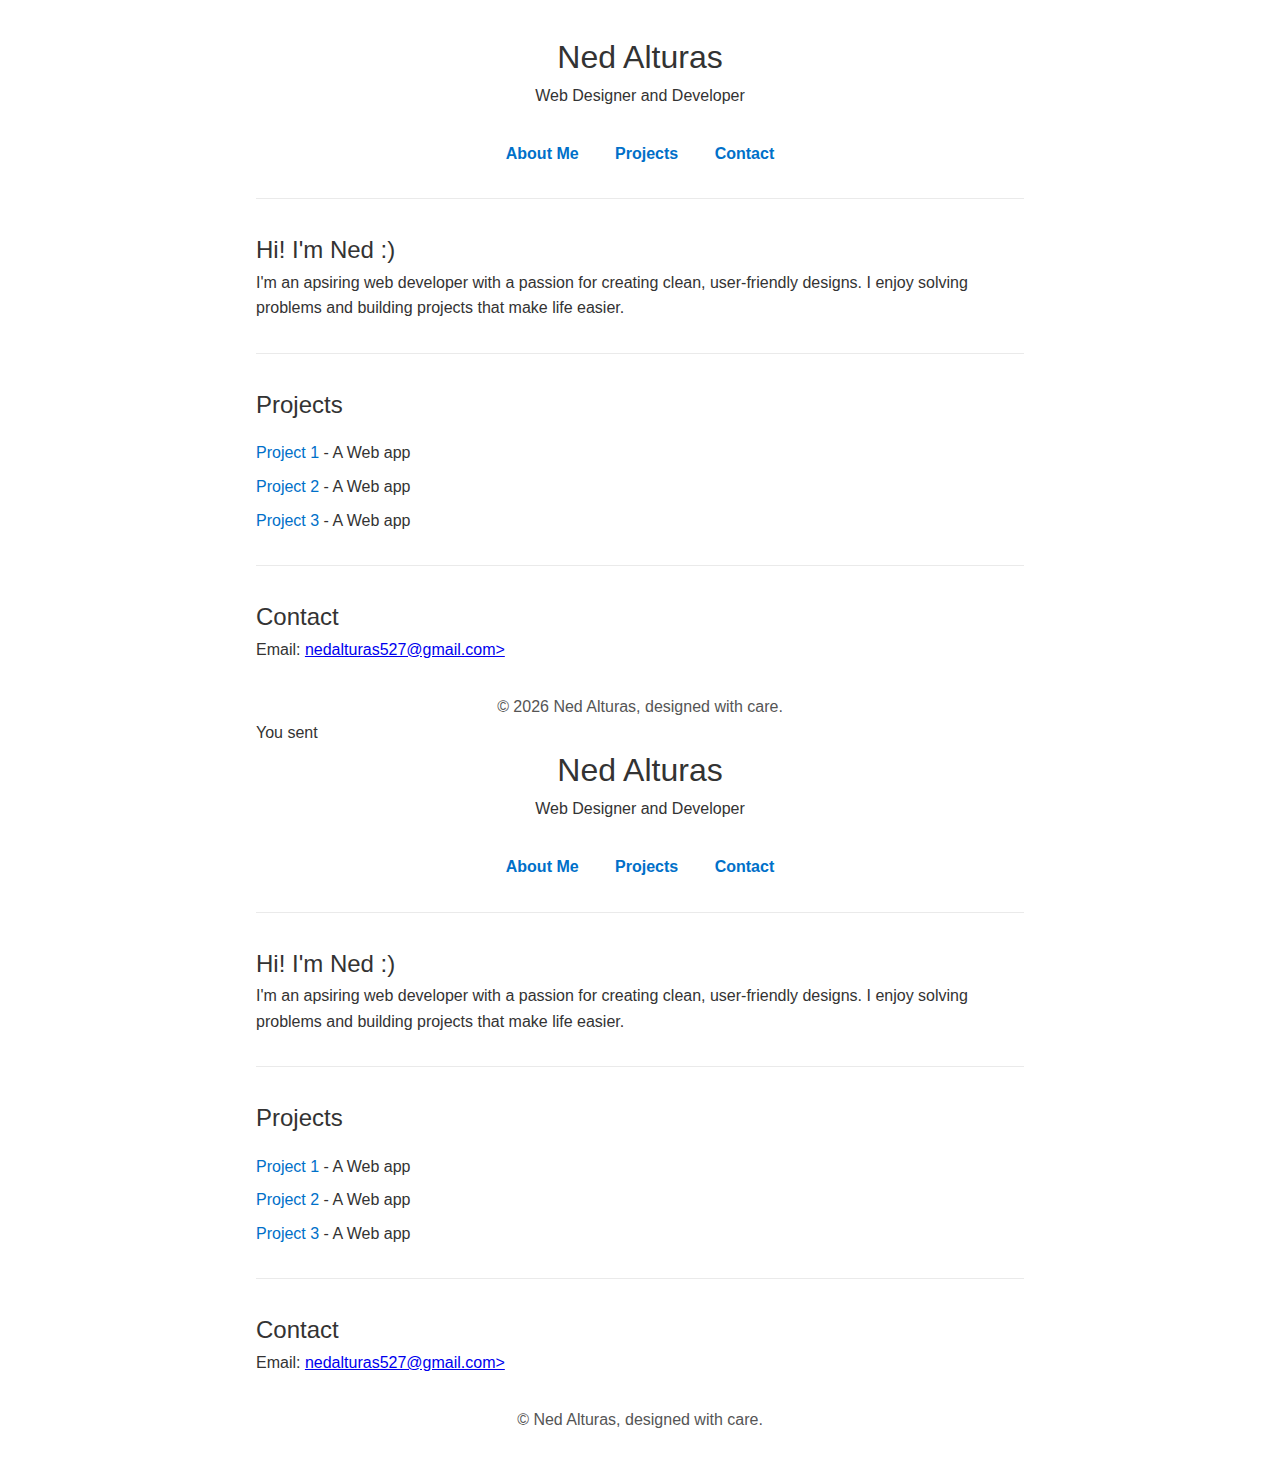
<file: index.html>
<!DOCTYPE html>
<html lange="en">
	<head>
		<meta charset="UTF-8">
		<meta name="viewport" content="width=device-width, initial-scale=1.0" />
		<title>Ned Alturas</title>
	
		<style>
			*{
				margin: 0;a
				padding: 0;
				box-sizing: border-box;
			}
			
			body{
				font-family: 'Helvetica Neue', Arial, sans-serif;
				color: #333;
				line-height: 1.6;
				margin: 2em auto;
				max-width: 800px;
				padding: 0 1em;
			}
			
			h1, h2{
				font-weight: normal;
				margin: 0;
				padding:0;
			}
			
			header{
				text-align: center;
				margin-bottom: 2em;
			}
			
			nav{
				text-align: center;
				margin-bottom: 2em;
			}
			
			nav a{
				margin: 0 1em;
				text-decoration: none;
				color: #0070c9;
				font-weight: bold;
				font-size: 1rem;
			}
			
			nav a:hover{
				text-decoration: underline;
			}
			
			section{
				margin-bottom: 2em;
			}	
			
			ul{
				list-style: none;
				margin: 1em 0;
				padding: 0;
			}
			
			ul li{
				margin: 0.5em 0;
			}
			
			ul li a{
				color: #0070c9;
				text-decoration: none;
			}	
			
			ul li a:hover{
				text-decoration: underline
			}
			
			footer{
				text-align: center;
				font-szie: 0.9rem;
				margin-top: 2em;
				color: #555;
			}	
			
			hr{
				border: none;
				border-top: 1px solid #eaeaea;
				margin: 2em 0;
			}
		</style>
	</head>
	<body>
		
		<header>
			<h1>Ned Alturas</h1>
			<p>Web Designer and Developer</p>
		</header>
		
		<nav>
			<a href="#about">About Me</a>
			<a href="#about">Projects</a>
			<a href="#about">Contact</a>
		</nav>
		
		<hr />
		
		<main>
			<section id="about">
				<h2>Hi! I'm Ned :)</h2>
				<p>I'm an apsiring web developer with a passion for creating clean, user-friendly designs. I enjoy solving problems and building projects that make life easier.</p>
			</section>
			
			<hr />
			
			<section id="projects">
				<h2>Projects</h2>
				<ul>
					<li>
						<a href="#">Project 1</a>
						
						- A Web app
					</li>
					<li>
						<a href="#">Project 2</a>
						
						- A Web app
					</li>
					<li>
						<a href="#">Project 3</a>
						
						- A Web app
					</li>
				</ul>
			</section>
			<hr/>
			<section id="contact">
				<h2>Contact</h2>
				<p>
					Email:
					<a href="mailto:nedalturas527@gmail.com">nedalturas527@gmail.com></a>
				</p>
			</section>			
		</main>
		<footer>
			&copy; <span id="currentyear"></span> Ned Alturas, designed with care.
		</footer>
		
		<script>
			document.getElementById('currentyear').textContent = new Date().getFullYear();
		</script>
	</body>
You sent
<!DOCTYPE html>
<html lange="en">
	<head>
		<meta charset="UTF-8">
		<meta name="viewport" content="width=device-width, initial-scale=1.0" />
		<title>Ned Alturas</title>
	
		<style>
			*{
				margin: 0;
				padding: 0;
				box-sizing: border-box;
			}
			
			body{
				font-family: 'Helvetica Neue', Arial, sans-serif;
				color: #333;
				line-height: 1.6;
				margin: 2em auto;
				max-width: 800px;
				padding: 0 1em;
			}
			
			h1, h2{
				font-weight: normal;
				margin: 0;
				padding:0;
			}
			
			header{
				text-align: center;
				margin-bottom: 2em;
			}
			
			nav{
				text-align: center;
				margin-bottom: 2em;
			}
			
			nav a{
				margin: 0 1em;
				text-decoration: none;
				color: #0070c9;
				font-weight: bold;
				font-size: 1rem;
			}
			
			nav a:hover{
				text-decoration: underline;
			}
			
			section{
				margin-bottom: 2em;
			}	
			
			ul{
				list-style: none;
				margin: 1em 0;
				padding: 0;
			}
			
			ul li{
				margin: 0.5em 0;
			}
			
			ul li a{
				color: #0070c9;
				text-decoration: none;
			}	
			
			ul li a:hover{
				text-decoration: underline
			}
			
			footer{
				text-align: center;
				font-szie: 0.9rem;
				margin-top: 2em;
				color: #555;
			}	
			
			hr{
				border: none;
				border-top: 1px solid #eaeaea;
				margin: 2em 0;
			}
		</style>
	</head>
	<body>
		
		<header>
			<h1>Ned Alturas</h1>
			<p>Web Designer and Developer</p>
		</header>
		
		<nav>
			<a href="#about">About Me</a>
			<a href="#about">Projects</a>
			<a href="#about">Contact</a>
		</nav>
		
		<hr />
		
		<main>
			<section id="about">
				<h2>Hi! I'm Ned :)</h2>
				<p>I'm an apsiring web developer with a passion for creating clean, user-friendly designs. I enjoy solving problems and building projects that make life easier.</p>
			</section>
			
			<hr />
			
			<section id="projects">
				<h2>Projects</h2>
				<ul>
					<li>
						<a href="#">Project 1</a>
						
						- A Web app
					</li>
					<li>
						<a href="#">Project 2</a>
						
						- A Web app
					</li>
					<li>
						<a href="#">Project 3</a>
						
						- A Web app
					</li>
				</ul>
			</section>
			<hr/>
			<section id="contact">
				<h2>Contact</h2>
				<p>
					Email:
					<a href="mailto:nedalturas527@gmail.com">nedalturas527@gmail.com></a>
				</p>
			</section>			
		</main>
		<footer>
			&copy; <span id="currentyear"></span> Ned Alturas, designed with care.
		</footer>
		
		<script>
			document.getElementById('currentyear').textContent = new Date().getFullYear();
		</script>
	</body>
</file>
